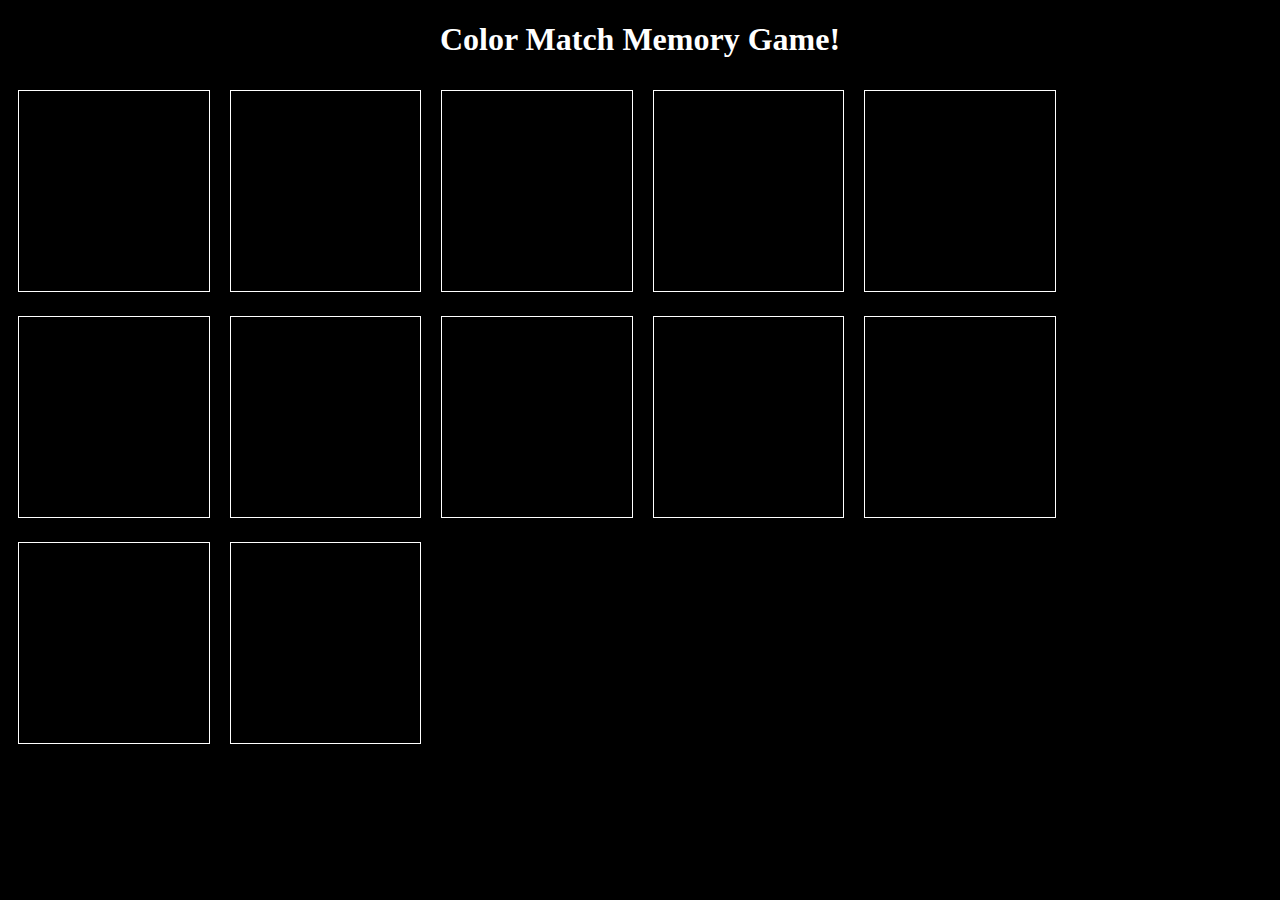
<file: index.html>
<!DOCTYPE html>
<html lang="en">
<head>
    <meta charset="UTF-8">
    <meta http-equiv="X-UA-Compatible" content="IE=edge">
    <meta name="viewport" content="width=device-width, initial-scale=1.0">
    <title>Memory Game</title>
    <link rel="stylesheet" href="memorygame.css">
</head>
<body>
        <header>
            <h1>Color Match Memory Game!</h1>
        </header>
        <div id="game">

        </div>
    <script src="memorygame.js"></script> 
</body>
</html>
</file>
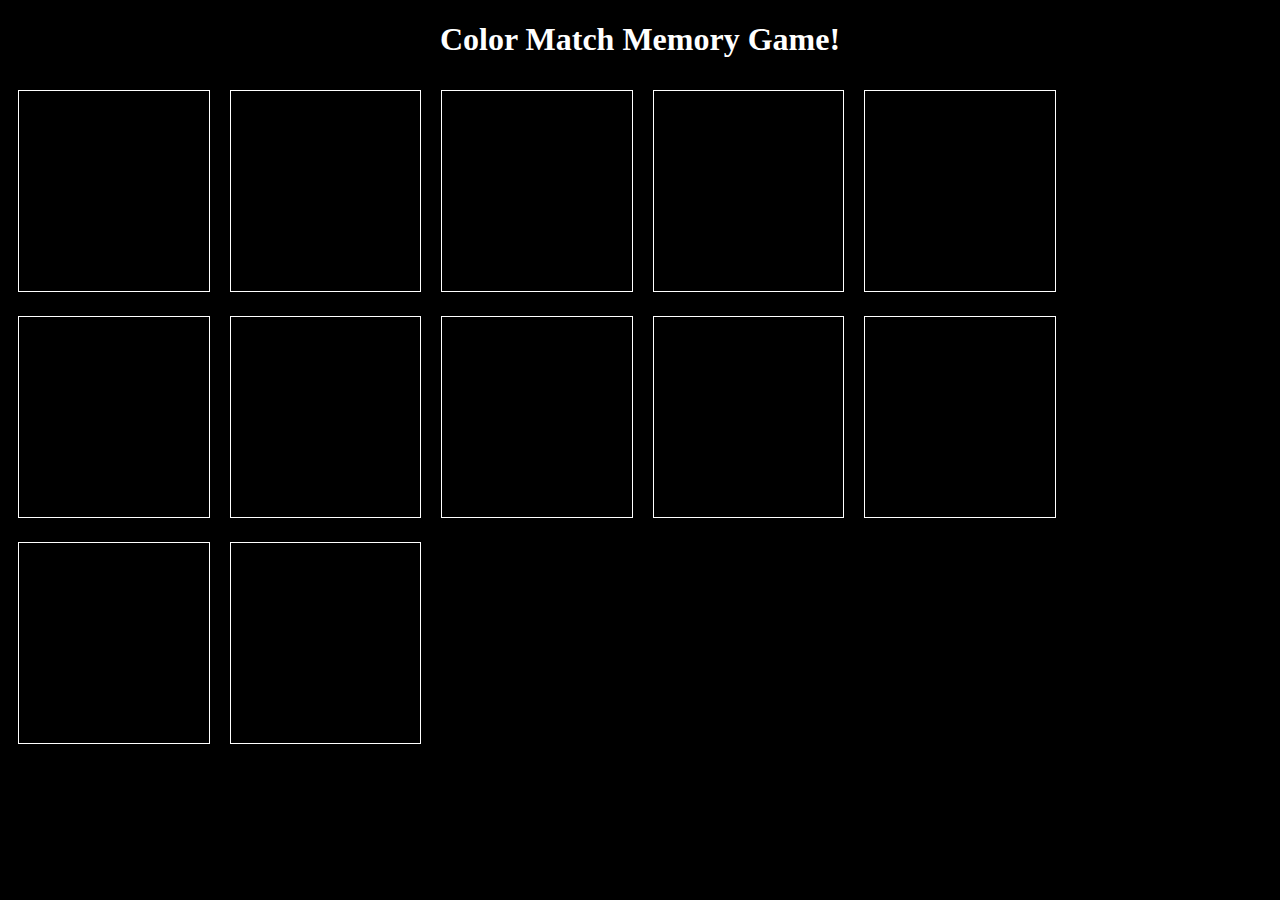
<file: memorygame.html>
<!DOCTYPE html>
<html lang="en">
<head>
    <meta charset="UTF-8">
    <meta http-equiv="X-UA-Compatible" content="IE=edge">
    <meta name="viewport" content="width=device-width, initial-scale=1.0">
    <title>Memory Game</title>
    <link rel="stylesheet" href="memorygame.css">
</head>
<body>
        <header>
            <h1>Color Match Memory Game!</h1>
        </header>
        <div id="game">

        </div>
    <script src="memorygame.js"></script> 
</body>
</html>
</file>
<file: memorygame.css>
h1{
    text-align: center;
    color: white;
}

body{
    background: black;
}

#game div {
    border: 1px solid white;
    width: 15%;
    height: 200px;
    margin: 10px;
    display: inline-block;

}
</file>
